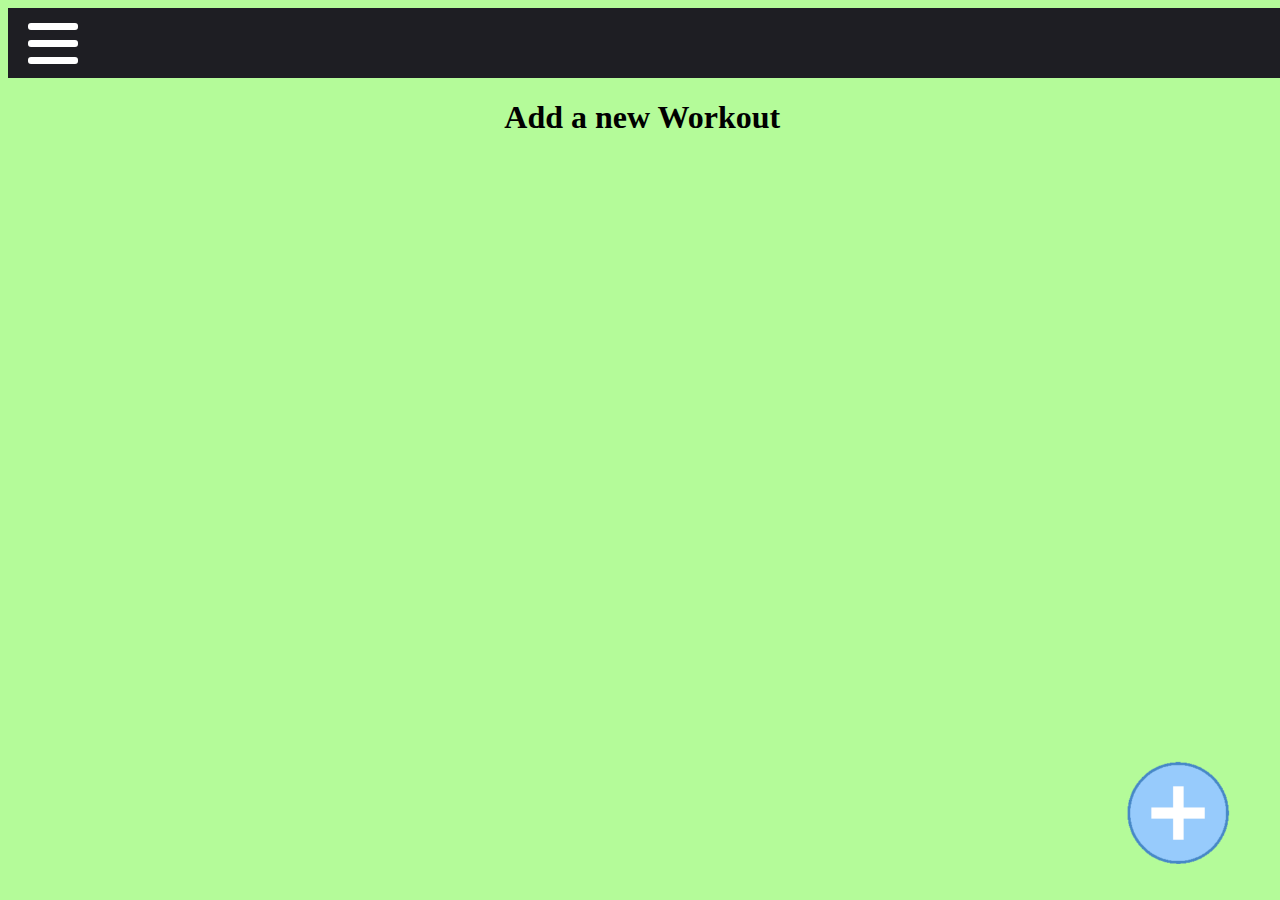
<file: index.html>
<!DOCTYPE html>
<html lang="en">
    <head>
        <title>Start Workout</title>
        <meta charset="utf-8">
        <link rel="stylesheet" href="css/myCss.css">
        <link rel="stylesheet" href="css/menu.css">

        <link rel="shortcut icon" href="favicon.ico">
        <link rel="apple-touch-icon" sizes="57x57" href="apple-touch-icon-57x57.png">
        <link rel="apple-touch-icon" sizes="60x60" href="apple-touch-icon-60x60.png">
        <link rel="apple-touch-icon" sizes="72x72" href="apple-touch-icon-72x72.png">
        <link rel="apple-touch-icon" sizes="76x76" href="apple-touch-icon-76x76.png">
        <link rel="apple-touch-icon" sizes="114x114" href="apple-touch-icon-114x114.png">
        <link rel="apple-touch-icon" sizes="120x120" href="apple-touch-icon-120x120.png">
        <link rel="apple-touch-icon" sizes="144x144" href="apple-touch-icon-144x144.png">
        <link rel="apple-touch-icon" sizes="152x152" href="apple-touch-icon-152x152.png">
        <link rel="apple-touch-icon" sizes="180x180" href="apple-touch-icon-180x180.png">
        <link rel="mask-icon" href="safari-pinned-tab.svg" color="#00а0ff">

        <meta property="og:title" content="My Workout">
        <meta property="og:image" content="android-chrome-512x512.png">

        <meta name="apple-mobile-web-app-capable" content="yes">
        <meta name="mobile-web-app-capable" content="yes">
        <meta name="apple-mobile-web-app-status-bar-style" content="black">

        <!-- <link rel="manifest" href="manifest.json"> -->
    </head>
    <body data-value="#7bc9f7" style="background-color:#7bc9f7;font-family: Comic Sans MS, Comic Sans;font-size: xxx-large; ">
        <!-- tester si l'utilisateur est connecté -->
       <!-- <?php
            session_start();
            if($_SESSION['username'] !== ""){
                $user = $_SESSION['username'];
                // afficher un message
                echo "Bonjour $user, vous êtes connecté";
            }
        ?>-->
        <div id="portrait" style="display:none">
            <div id="firstPage" class="mobile-container">
                <nav role="navigation">
                    <div id="menuToggle">
                    <input type="checkbox" />
                        <span></span>
                        <span></span>
                        <span></span>
                    <ul id="menu">
                        <li>
                            <div style="font-size: xxx-large;">Select a background color for this application  </div>
                            <div class="divFavcolor" id="divFavcolor" style="width: 90%;height: 90px; margin-top: 30px;">
                                <input class="favcolor" type="color" id="favcolor" style="width: 90%;height: 90px;" onchange="backGroundColor(this)" /> 
                            </div>
                        </li>
                    </ul>
                </div>
                </nav>            
                <div style="text-align:center;">
                    <h1 >Add a new Workout</h1>
                </div>
                <div style="text-align: right;bottom: 3%;right: 3%;position: fixed;"> 
                    <input type="image" src="img/IconPlus_BIG.png" alt="add color" width="15%" onclick="goToColorPage()" />
                    <br />
                </div>
            </div>

            <div id="colorPage" style="display:none;margin: auto;">
                <h1>Workout parametres</h1>

                <hr />

                <div style="font-size: xxx-large;">Select the number of colors</div> <!--On choisit le nombre de couleurs-->
                <div class="dropdown-container">
                    <SELECT class="nbrColor" id="nbrColor" name="nom" size="1" onchange="nbrColor()" >
                        <OPTION>1</OPTION>
                        <OPTION>2</OPTION>
                        <OPTION>3</OPTION>
                        <OPTION>4</OPTION>
                        <OPTION>5</OPTION>
                        <OPTION>6</OPTION>
                    </SELECT>
                    <div class="select-icon">
                        <svg focusable="false" viewBox="0 0 104 128" width="100%" height="100%" class="icon">
                            <path d="m2e1 95a9 9 0 0 1 -9 9 9 9 0 0 1 -9 -9 9 9 0 0 1 9 -9 9 9 0 0 1 9 9zm0-3e1a9 9 0 0 1 -9 9 9 9 0 0 1 -9 -9 9 9 0 0 1 9 -9 9 9 0 0 1 9 9zm0-3e1a9 9 0 0 1 -9 9 9 9 0 0 1 -9 -9 9 9 0 0 1 9 -9 9 9 0 0 1 9 9zm14 55h68v1e1h-68zm0-3e1h68v1e1h-68zm0-3e1h68v1e1h-68z"></path>
                        </svg>
                    </div>                
                </div>
                <table class="tabParamColor">
                    <tr>
                        <td style="font-size: 110%;">Choose a color(s)</td>
                    </tr>
                    <tr>
                        <td style="font-size: 110%;"><span style="vertical-align:super;">1. </span><input id="1color" class="1color primary_color" type="color" onchange="selectedColors(this)" /></td>
                    </tr>
                </table>                              
                <div style="text-align: right;bottom: 3%;right: 5%;position: fixed;"> 
                    <input type="image" src="img/maison.png" alt="go to home" width="15%" onclick="goToFirstPage()" />
                    <input type="image" src="img/vide.png" width="40%" />
                    <input type="image" src="img/fleche-bleu-droit.png" alt="add Workout" width="15%" onclick="goToParametresPage()" />
                </div>                           

            </div>        
            
            <div id="parametresPage" style="display:none;margin: auto;">
                <!--<h1>Workout parametres</h1>-->

                <div style="font-size: 150%;text-align: center;top: 0%;right: 1%;position: fixed;">
                    <div style="background-color: black; opacity: 0.7; padding: 1% 0 1% 2%; color:white">
                        <span class="tempsMin"></span><span > min   </span>
                        <span class="tempsSec"></span><span> sec / </span>
                        <span class="interval"></span><span> intervals  / </span>
                        <span class="sets"></span><span> sets</span>
                    </div>
                </div>
                
                <!--On met les parametrages (temps de travail, etc)-->
                <div class="choice" style="margin-top: 15%;">Prepare</div>
                <div class="setChoice">
                    <input class="inputPrepaMoins" type="image" src="img/moins.png" alt="moins" width="10%" onclick="changeValue(this, false, true)" />
                    <input class="inputPrepa" id="inputPrepa" type="number" min="0" value="10" onchange="count()"> sec
                    <input class="inputPrepaPlus" type="image" src="img/plus.png" alt="plus" width="10%" onclick="changeValue(this, true)" />
                </div>                                         
                <hr />
                <div class="choice">Work</div>
                <div class="setChoice">
                    <input class="inputWorkMoins" type="image" src="img/moins.png" alt="moins" width="10%" onclick="changeValue(this)" />
                    <input class="inputWork" id="inputWork" type="number" min="1" value="15" onchange="count()"> sec
                    <input class="inputWorkPlus" type="image" src="img/plus.png" alt="plus" width="10%" onclick="changeValue(this, true)" />
                </div>        
                <hr />
                <div class="choice">Frequency Min</div>
                <div class="setChoice">
                    <input class="inputFreqMoins" type="image" src="img/moins.png" alt="moins" width="10%" onclick="changeValue(this)" />
                    <input class="inputFreqMin" id="inputFreqMin" type="number" min="1" value="2"  onchange="count()"> sec
                    <input class="inputFreqPlus" type="image" src="img/plus.png" alt="plus" width="10%" onclick="changeValue(this, true)" />
                </div>  
                <div class="choice">Frequency Max</div>
                <div class="setChoice">
                    <input class="inputFreqMoins" type="image" src="img/moins.png" alt="moins" width="10%" onclick="changeValue(this)" />
                    <input class="inputFreqMax" id="inputFreqMax" type="number" min="1" value="5"  onchange="count()"> sec
                    <input class="inputFreqPlus" type="image" src="img/plus.png" alt="plus" width="10%" onclick="changeValue(this, true)" />
                </div>                                                           
                
                <div class="choice">Rest</div>
                <div class="setChoice">
                    <input class="inputRestMoins" type="image" src="img/moins.png" alt="moins" width="10%" onclick="changeValue(this, false, true)" />
                    <input class="inputRest" id="inputRest" type="number" min="0" value="15"  onchange="count()"> sec
                    <input class="inputRestPlus" type="image" src="img/plus.png" alt="plus" width="10%" onclick="changeValue(this, true)" />
                </div>                                         
                <hr />
                <div class="choice">Cycles</div>
                <div class="setChoice">
                    <input class="inputCyclesMoins" type="image" src="img/moins.png" alt="moins" width="10%" onclick="changeValue(this)" />
                    <input class="inputCycles" id="inputCycles" type="number" min="1" value="3"  onchange="count()"> pcs
                    <input class="inputCyclesPlus" type="image" src="img/plus.png" alt="plus" width="10%" onclick="changeValue(this, true)" />
                </div>                                         
                <hr />
                <div class="choice">Sets</div>
                <div class="setChoice">
                    <input class="inputSetsMoins" type="image" src="img/moins.png" alt="moins" width="10%" onclick="changeValue(this)" />
                    <input class="inputSets" id="inputSets" type="number" min="1" value="2"  onchange="count()"> pcs
                    <input class="inputSetsPlus" type="image" src="img/plus.png" alt="plus" width="10%" onclick="changeValue(this, true)" />
                </div>        
                <hr />
                <div class="choice">Rest between Sets</div>
                <div class="setChoice">
                    <input class="inputRestSetsMoins" type="image" src="img/moins.png" alt="moins" width="10%" onclick="changeValue(this, false, true)" />
                    <input class="inputRestSets" id="inputRestSets" type="number" min="0" value="60"  onchange="count()"> sec
                    <input class="inputRestSetsPlus" type="image" src="img/plus.png" alt="plus" width="10%" onclick="changeValue(this, true)" />
                </div>        
                <hr />
                <div class="choice">Cool down</div>
                <div class="setChoice" style="margin-bottom: 15%;">
                    <input class="inputCoolDownMoins" type="image" src="img/moins.png" alt="moins" width="10%" onclick="changeValue(this, false, true)" />
                    <input class="inputCoolDown" id="inputCoolDown" type="number" min="0" value="0"  onchange="count()"> sec
                    <input class="inputCoolDownPlus" type="image" src="img/plus.png" alt="plus" width="10%" onclick="changeValue(this, true)" />
                </div>               
                
                <br />

                <div style="text-align: right;bottom: 0%;right: 2%;position: fixed;">
                    <div style="background-color: black; opacity: 0.7; padding: 1%">
                        <input type="image" src="img/maison.png" alt="go to home" width="15%" onclick="goToFirstPage()" />
                        <input type="image" src="img/IconStart.png" alt="start" width="40%" onclick="start()" />
                        <input type="image" src="img/fleche-bleu-gauche.png" alt="add color" width="15%" onclick="goToColorPage()" />
                    </div>
                </div>
            </div>

            <div id="workPage" style="height:100%;display: none;color:white;">        
                <!--Il faudra faire de prepare une variable qui va changer en fonction du temps écoulé ( Prepare/Work/Rest/Rest between sets/Cool down-->
                <div style="height:100%;text-align:center; opacity:0.6;">
                    <div class="actEnCours" style="font-size:250%; margin-top:20px; background-color:black"></div>
                    <div id="cycleSet" style="font-size:150%; background-color:black"></div>
                    <!--Ici j'ai mis le temps qui va s'écouler et qui va changer le "travail" (Prepare, Work, Rest, Rest between sets, Cool down) -->
                    <div class="countSecDesc" style="font-size:1500%; padding:25% 0;text-shadow: 2px 0 20px #000, -2px 0 20px #000, 0 2px 15px #000, 0 -2px 0 #000, 1px 1px #000, -1px -1px 0 #000, 1px -1px 10px #000, -1px 1px 4px #000;"></div>
                </div>
                <div style="width:98%;position:fixed;bottom:20%;background-color:black; opacity:0.4;font-size:250%">
                    <div style="width:100%;">
                        <span class="tempsTotalMin"></span><span> min   </span>
                        <span class="tempsTotalSec"></span><span> sec </span>
                    </div>
                </div>
                <div style="width:95%;position:fixed;bottom:3%;">
                    <input type="image" src="img/maison.png" alt="go to home" width="15%" onclick="goToFirstPage()" />
                    <input type="image" src="img/stop.png" alt="Stop" class="inputStopPlay" width="15%" onclick="stopPlay()" />
                    <input type="image" src="img/fleche-bleu-gauche.png" alt="Annuler" width="15%" onclick="annuler()" />
                </div>            
            </div>
        </div>        
        <div id="paysage" style="display:none;font-size: xx-large;"><!--paysage-->
            <div id-value="firstPage" class="mobile-container">
                <nav role="navigation" style="height: 70px;margin-left: 0%;">
                    <div id-value="menuToggle" style="top: 15px;left: 20px;">
                    <input type="checkbox" />
                        <span></span>
                        <span></span>
                        <span></span>
                    <ul id-value="menu" style="height: 200px;"> <!--paysage-->
                        <li>
                            <div style="font-size: xx-large;">Select a background color for this application  </div><!--paysage-->
                            <div class="divFavcolor" id-value="divFavcolor" style="width: 100%;height: 60px;margin-top: 30px;"><!--paysage-->
                                <input  class="favcolor" type="color" id-value="favcolor" style="width: 88%;height: 60px;" onchange="backGroundColor(this)" /> <!--paysage-->
                            </div>
                        </li>
                    </ul>
                </div>
                </nav>            
                <div style="text-align:center;">
                    <h1 style="font-size: xx-large;">Add a new Workout</h1>
                </div>
                <div style="text-align: right;bottom: 4%;right: 1%;position: fixed;"> <!--paysage-->
                    <input type="image" src="img/IconPlus_BIG.png" alt="add color" width="8%" onclick="goToColorPage()" />
                    <br />
                </div>
            </div>

            <div id-value="colorPage" style="display:none;margin: auto;">
                <h1 style="font-size: xx-large;">Workout parametres</h1>

                <hr />


                <div class="divTable">
                    <div class="divTableBody">
                        <div class="divTableRow">
                            <div class="divTableCell" style="vertical-align: top;">
                                <div style="font-size: 140%;width: 100%;">Select the number of colors</div> <!--On choisit le nombre de couleurs-->
                                <div class="dropdown-container" style="margin: 2% auto;width: 60%;"> <!---->
                                    <SELECT class="nbrColor" id-value="nbrColor" name="nom" size="1" onchange="nbrColor()" >
                                        <OPTION>1</OPTION>
                                        <OPTION>2</OPTION>
                                        <OPTION>3</OPTION>
                                        <OPTION>4</OPTION>
                                        <OPTION>5</OPTION>
                                        <OPTION>6</OPTION>
                                    </SELECT>
                                    <div class="select-icon" style="height: 50px;">
                                        <svg focusable="false" viewBox="0 0 104 128" width="100%" height="100%" class="icon">
                                            <path d="m2e1 95a9 9 0 0 1 -9 9 9 9 0 0 1 -9 -9 9 9 0 0 1 9 -9 9 9 0 0 1 9 9zm0-3e1a9 9 0 0 1 -9 9 9 9 0 0 1 -9 -9 9 9 0 0 1 9 -9 9 9 0 0 1 9 9zm0-3e1a9 9 0 0 1 -9 9 9 9 0 0 1 -9 -9 9 9 0 0 1 9 -9 9 9 0 0 1 9 9zm14 55h68v1e1h-68zm0-3e1h68v1e1h-68zm0-3e1h68v1e1h-68z"></path>
                                        </svg>
                                    </div>                
                                </div>
                            </div>
                            <div class="divTableCell">
                                <table class="tabParamColor">
                                    <tr>
                                        <td style="font-size: 140%; vertical-align: top;">Choose a color(s)</td>
                                    </tr>
                                    <tr>
                                        <td style="font-size: 110%;"><span style="vertical-align:super;">1. </span><input id-value="1color" class="1color primary_color" style="width: 50px;height: 50px;" type="color" onchange="selectedColors(this)" /></td>
                                    </tr>
                                </table>     
                            </div>
                        </div>
                    </div>
                </div>

                <div style="text-align: center;bottom: 3%;right: 1%;position: fixed;"> 
                    <input type="image" src="img/maison.png" alt="go to home" width="8%" onclick="goToFirstPage()" />
                    <input type="image" src="img/vide.png" width="60%" />
                    <input type="image" src="img/fleche-bleu-droit.png" alt="add Workout" width="8%" onclick="goToParametresPage()" />
                    <br />
                </div>                            
            </div>        
            
            <div id-value="parametresPage" style="display:none;margin: auto;">
                <!--<h1>Workout parametres</h1>-->
                
                <div style="font-size: xx-large;text-align: center;top: 0%;right: 1%;position: fixed;">
                    <div style="background-color: black; opacity: 0.7; padding: 1% 0 1% 2%; color:white">
                        <span class="tempsMin"></span><span style="font-size: large;"> min   </span>
                        <span class="tempsSec"></span><span> sec / </span>
                        <span class="interval"></span><span> intervals / </span>
                        <span class="sets"></span><span> sets</span>
                    </div>
                </div>                    
                
                <!--On met les parametrages (temps de travail, etc)-->
                <div class="choice" style="margin-top: 8%;">Prepare</div>
                <div class="setChoice" style="margin:0">
                    <input class="inputPrepaMoins" type="image" src="img/moins.png" alt="moins" width="6%" onclick="changeValue(this, false, true)" />
                    <input class="inputPrepa" id-value="inputPrepa" type="number" min="1" value="10"style="font-size: x-large" onchange="count()"> sec
                    <input class="inputPrepaPlus" type="image" src="img/plus.png" alt="plus" width="6%" onclick="changeValue(this, true)" />
                </div>                                         
                <hr />
                <div class="choice">Work</div>
                <div class="setChoice" style="margin:0">
                    <input class="inputWorkMoins" type="image" src="img/moins.png" alt="moins" width="6%" onclick="changeValue(this)" />
                    <input class="inputWork" id-value="inputWork" type="number" min="1" value="15"style="font-size: x-large" onchange="count()"> sec
                    <input class="inputWorkPlus" type="image" src="img/plus.png" alt="plus" width="6%" onclick="changeValue(this, true)" />
                </div>        
                <hr />
                <div class="choice">Frequency Min</div>
                <div class="setChoice" style="margin:0">
                    <input class="inputFreqMoins" type="image" src="img/moins.png" alt="moins" width="6%" onclick="changeValue(this)" />
                    <input class="inputFreqMin" id-value="inputFreqMin" type="number" min="1" value="2" style="font-size: x-large" onchange="count()"> sec
                    <input class="inputFreqPlus" type="image" src="img/plus.png" alt="plus" width="6%" onclick="changeValue(this, true)" />
                </div>                                         
                <div class="choice">Frequency Max</div>
                <div class="setChoice" style="margin:0">
                    <input class="inputFreqMoins" type="image" src="img/moins.png" alt="moins" width="6%" onclick="changeValue(this)" />
                    <input class="inputFreqMax" id-value="inputFreqMax" type="number" min="1" value="5" style="font-size: x-large" onchange="count()"> sec
                    <input class="inputFreqPlus" type="image" src="img/plus.png" alt="plus" width="6%" onclick="changeValue(this, true)" />
                </div>                
                <div class="choice">Rest</div>
                <div class="setChoice" style="margin:0">
                    <input class="inputRestMoins" type="image" src="img/moins.png" alt="moins" width="6%" onclick="changeValue(this, false, true)" />
                    <input class="inputRest" id-value="inputRest" type="number" min="0" value="15" style="font-size: x-large" onchange="count()"> sec
                    <input class="inputRestPlus" type="image" src="img/plus.png" alt="plus" width="6%" onclick="changeValue(this, true)" />
                </div>                                         
                <hr />
                <div class="choice">Cycles</div>
                <div class="setChoice" style="margin:0">
                    <input class="inputCyclesMoins" type="image" src="img/moins.png" alt="moins" width="6%" onclick="changeValue(this)" />
                    <input class="inputCycles" id-value="inputCycles" type="number" min="1" value="3" style="font-size: x-large" onchange="count()"> pcs
                    <input class="inputCyclesPlus" type="image" src="img/plus.png" alt="plus" width="6%" onclick="changeValue(this, true)" />
                </div>                                         
                <hr />
                <div class="choice">Sets</div>
                <div class="setChoice" style="margin:0">
                    <input class="inputSetsMoins" type="image" src="img/moins.png" alt="moins" width="6%" onclick="changeValue(this)" />
                    <input class="inputSets" id-value="inputSets" type="number" min="1" value="2" style="font-size: x-large" onchange="count()"> pcs
                    <input class="inputSetsPlus" type="image" src="img/plus.png" alt="plus" width="6%" onclick="changeValue(this, true)" />
                </div>        
                <hr />
                <div class="choice">Rest between Sets</div>
                <div class="setChoice" style="margin:0">
                    <input class="inputRestSetsMoins" type="image" src="img/moins.png" alt="moins" width="6%" onclick="changeValue(this, false, true)" />
                    <input class="inputRestSets" id-value="inputRestSets" type="number" min="0" value="60" style="font-size: x-large" onchange="count()"> sec
                    <input class="inputRestSetsPlus" type="image" src="img/plus.png" alt="plus" width="6%" onclick="changeValue(this, true)" />
                </div>        
                <hr />
                <div class="choice">Cool down</div>
                <div class="setChoice" style="margin-bottom: 11%;">
                    <input class="inputCoolDownMoins" type="image" src="img/moins.png" alt="moins" width="6%" onclick="changeValue(this, false, true)" />
                    <input class="inputCoolDown" id-value="inputCoolDown" type="number" min="0" value="0" style="font-size: x-large" onchange="count()"> sec
                    <input class="inputCoolDownPlus" type="image" src="img/plus.png" alt="plus" width="6%" onclick="changeValue(this, true)" />
                </div>                 
                
                <br />

                <div style="text-align: center;bottom: 0%;right: 1%;position: fixed;">
                    <div style="background-color: black; opacity: 0.7; padding: 1%">
                        <input type="image" src="img/maison.png" alt="go to home" width="8%" onclick="goToFirstPage()" />
                        <input type="image" src="img/vide.png" width="8%" />
                        <input type="image" src="img/IconStart.png" alt="start" width="30%" onclick="start()" />
                        <input type="image" src="img/vide.png" width="8%" />
                        <input type="image" src="img/fleche-bleu-gauche.png" alt="add color" width="8%" onclick="goToColorPage()" />
                    </div>
                </div>
            </div>

            <div id-value="workPage" style="height:100%;display: none;color:white;">        


                <div class="divTable">
                    <div class="divTableBody">
                        <div class="divTableRow">
                            <div class="divTableCell" style="vertical-align: top;">
                                <!--Il faudra faire de prepare une variable qui va changer en fonction du temps écoulé ( Prepare/Work/Rest/Rest between sets/Cool down-->
                                <div style="height:100%;text-align:center; opacity:0.6;">
                                    <div class="actEnCours" style="font-size:250%; padding: 8% 0; margin-top:20px; background-color:black"></div>
                                    <div id="cycle" style="font-size: 200%; margin-top: 1px; background-color:black"></div>
                                    <div id="set" style="font-size: 200%; margin-top: 1px; background-color:black"></div>
                                </div>
                                <div style="width:97%;position:fixed;bottom:20%;background-color:black; opacity:0.4;font-size:200%">
                                    <div style="width:100%;">
                                        <span class="tempsTotalMin"></span><span> min   </span>
                                        <span class="tempsTotalSec"></span><span> sec </span>
                                    </div>
                                </div>
                            </div>
                            <div class="divTableCell" style="opacity: 0.6;">
                                <!--Ici j'ai mis le temps qui va s'écouler et qui va changer le "travail" (Prepare, Work, Rest, Rest between sets, Cool down) -->
                                <div class="countSecDesc" style="font-size:1300%; text-shadow: 2px 0 20px #000, -2px 0 20px #000, 0 2px 15px #000, 0 -2px 0 #000, 1px 1px #000, -1px -1px 0 #000, 1px -1px 10px #000, -1px 1px 4px #000;"></div>
                            </div>
                        </div>
                    </div>
                </div>
                <div style="width:95%;position:fixed;bottom:3%;">
                    <input type="image" src="img/maison.png" alt="go to home" width="8%" onclick="goToFirstPage()" />
                    <input type="image" src="img/stop.png" alt="Stop" class="inputStopPlay" width="8%" onclick="stopPlay()" />
                    <input type="image" src="img/fleche-bleu-gauche.png" alt="Annuler" width="8%" onclick="annuler()" />
                </div>            
            </div>
        </div>        
        <audio id="audioThreeTwoOne" src="audio/bipSonnerie.wav" >
        <audio id="audioStart" src="audio/start.wav" >
        <audio id="audioStop" src="audio/stop.wav" >
        <audio id="audioWork" src="audio/siffle2.wav" >

        <script src="js/myScript.js" type="text/javascript"></script>
    </body>
</html>
</file>
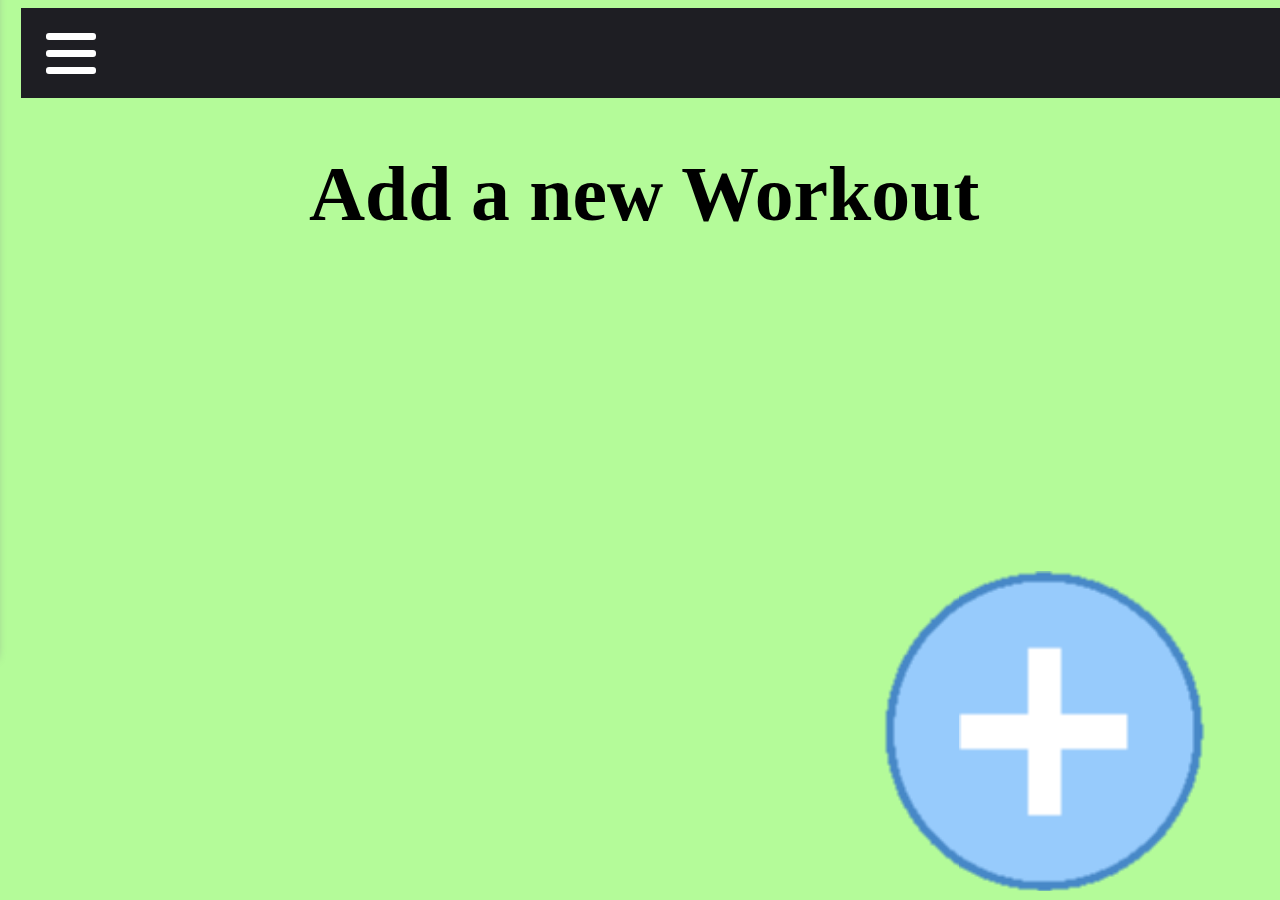
<file: index - Autorisation.html>
<!DOCTYPE html>
<html lang="en">
    <head>
        <title>Start Workout</title>
        <meta charset="utf-8">
        <link rel="stylesheet" href="css/myCss.css">
        <link rel="stylesheet" href="css/menu.css">
        <!--
        <link rel="stylesheet" href="https://stackpath.bootstrapcdn.com/bootstrap/4.1.0/css/bootstrap.min.css" integrity="sha384-9gVQ4dYFwwWSjIDZnLEWnxCjeSWFphJiwGPXr1jddIhOegiu1FwO5qRGvFXOdJZ4" crossorigin="anonymous">
        <script src="https://ok1static.oktacdn.com/assets/js/sdk/okta-signin-widget/2.16.0/js/okta-sign-in.min.js" type="text/javascript"></script>
        <link href="https://ok1static.oktacdn.com/assets/js/sdk/okta-signin-widget/2.16.0/css/okta-sign-in.min.css" type="text/css" rel="stylesheet"/>
        <link href="https://ok1static.oktacdn.com/assets/js/sdk/okta-signin-widget/2.16.0/css/okta-theme.css" type="text/css" rel="stylesheet"/>
        -->
        <link rel="shortcut icon" href="favicon.ico">
        <link rel="apple-touch-icon" sizes="57x57" href="apple-touch-icon-57x57.png">
        <link rel="apple-touch-icon" sizes="60x60" href="apple-touch-icon-60x60.png">
        <link rel="apple-touch-icon" sizes="72x72" href="apple-touch-icon-72x72.png">
        <link rel="apple-touch-icon" sizes="76x76" href="apple-touch-icon-76x76.png">
        <link rel="apple-touch-icon" sizes="114x114" href="apple-touch-icon-114x114.png">
        <link rel="apple-touch-icon" sizes="120x120" href="apple-touch-icon-120x120.png">
        <link rel="apple-touch-icon" sizes="144x144" href="apple-touch-icon-144x144.png">
        <link rel="apple-touch-icon" sizes="152x152" href="apple-touch-icon-152x152.png">
        <link rel="apple-touch-icon" sizes="180x180" href="apple-touch-icon-180x180.png">
        <link rel="mask-icon" href="safari-pinned-tab.svg" color="#00а0ff">

        <meta property="og:title" content="My Workout">
        <meta property="og:image" content="android-chrome-512x512.png">

        <meta name="apple-mobile-web-app-capable" content="yes">
        <meta name="mobile-web-app-capable" content="yes">
        <meta name="apple-mobile-web-app-status-bar-style" content="black">

        <!-- <link rel="manifest" href="manifest.json"> -->
    </head>
    <body data-value="#7bc9f7" style="background-color:#7bc9f7;font-family: Comic Sans MS, Comic Sans;font-size: xxx-large; ">
<!--
        <div class="container" id="userAutorisation" style="display: none;">
            <h1 style="margin: 2em 0;">Autorisation</h1>
            <div id="messageBox" class="jumbotron">
                You are not logged in.
            </div>
            <div id="okta-login-container"></div>
        </div>
    -->
        <div id="firstPage" class="mobile-container">
            <nav role="navigation">
                <div id="menuToggle">
                  <input type="checkbox" />
                    <span></span>
                    <span></span>
                    <span></span>
                <ul id="menu">
                    <li>
                        <div style="font-size: xxx-large;">Select a background color for this application  </div>
                        <div id="divFavcolor" style="width: 90%;height: 90px;background-color: #B4FB99;margin-top: 30px;">
                            <input type="color" id="favcolor" style="width: 90%;height: 90px;" value="#B4FB99" data-value="" onchange="backGroundColor(this)" /> 
                        </div>
                    </li>
                    <!--<li><div style="font-size: xxx-large;" onclick="userAutorisationPage()"> My Account </div></li>-->
                </ul>
               </div>
              </nav>            
            <div style="text-align:center;">
                <h1 >Add a new Workout</h1>
                <!--
                <hr />
                <div style="font-size: xxx-large;">Select a background color for this application  </div>
                <input class="primary_color" type="color" id="favcolor" name="favcolor" value="#B4FB99" data-value="" onchange="backGroundColor(this)" /> 
                -->
            </div>
            <div style="text-align: right;bottom: 1%;right: 3%;position: fixed;"> 
                <input type="image" src="img/IconPlus_BIG.png" alt="add Workout" width="25%" onclick="goToColorPage()" />
                <br />
            </div>
        </div>

        <div id="colorPage" style="display:none;margin: auto;">
            <h1>Workout parametres</h1>

            <hr />

            <div style="font-size: xxx-large;">Select the number of colors</div> <!--On choisit le nombre de couleurs-->
            <div class="dropdown-container">
                <SELECT id="nbrColor" name="nom" size="1" onchange="nbrColor()" >
                    <OPTION>1</OPTION>
                    <OPTION>2</OPTION>
                    <OPTION>3</OPTION>
                    <OPTION>4</OPTION>
                    <OPTION>5</OPTION>
                    <OPTION>6</OPTION>
                </SELECT>
                <div class="select-icon">
                    <svg focusable="false" viewBox="0 0 104 128" width="100%" height="100%" class="icon">
                        <path d="m2e1 95a9 9 0 0 1 -9 9 9 9 0 0 1 -9 -9 9 9 0 0 1 9 -9 9 9 0 0 1 9 9zm0-3e1a9 9 0 0 1 -9 9 9 9 0 0 1 -9 -9 9 9 0 0 1 9 -9 9 9 0 0 1 9 9zm0-3e1a9 9 0 0 1 -9 9 9 9 0 0 1 -9 -9 9 9 0 0 1 9 -9 9 9 0 0 1 9 9zm14 55h68v1e1h-68zm0-3e1h68v1e1h-68zm0-3e1h68v1e1h-68z"></path>
                    </svg>
                </div>                
            </div>
            <table id="tabParamColor">
                <tr>
                    <td style="font-size: 110%;">Choose a color(s)</td>
                </tr>
                <tr>
                    <td style="font-size: 110%;"><span style="vertical-align:super;">1. </span><input id="1color" class="primary_color" type="color" value="#FF0000" data-value="#FF0000" onchange="selectedColors(this)" /></td>
                </tr>
            </table>                              
            <div style="text-align: right;bottom: 1%;right: 3%;position: fixed;"> 
                <input type="image" src="img/maison.png" alt="go to home" width="25%" onclick="goToFirstPage()" />
                <input type="image" src="img/vide.png" width="25%" />
                <input type="image" src="img/fleche-bleu-droit.png" alt="add Workout" width="25%" onclick="goToParametresPage()" />
                <br />
            </div>                            
        </div>        
        
        <div id="parametresPage" style="display:none;margin: auto;">
            <h1>Workout parametres</h1>

            <hr />
            
            <div style="font-size: xx-large;">
                <span id="tempsMin"></span><span style="font-size: large;"> min   </span>
                <span id="tempsSec"></span><span> sec / </span>
                <span id="interval"></span><span> intervals  / </span>
                <span id="sets"></span><span> sets</span>
            </div>
                
            <hr />
            
            <!--On met les parametrages (temps de travail, etc)-->
            <div class="choise">Prepare</div>
            <div class="setChoise">
                <input type="image" src="img/moins.png" alt="moins" width="10%" onclick="moinsZero(this)" />
                <input id="inputPrepa" type="number" min="0" value="10" onchange="count()"> sec
                <input type="image" src="img/plus.png" alt="plus" width="10%" onclick="plus(this)" />
            </div>                                         
            <hr />
            <div class="choise">Work</div>
            <div class="setChoise">
                <input type="image" src="img/moins.png" alt="moins" width="10%" onclick="moins(this)" />
                <input id="inputWork" type="number" min="0" value="15" onchange="count()"> sec
                <input type="image" src="img/plus.png" alt="plus" width="10%" onclick="plus(this)" />
            </div>        
            <hr />
            <div class="choise">Frequancy</div>
            <div class="setChoise">
                <input type="image" src="img/moins.png" alt="moins" width="10%" onclick="moins(this)" />
                <input id="inputFreq" type="number" min="0" value="3"  onchange="count()"> sec
                <input type="image" src="img/plus.png" alt="plus" width="10%" onclick="plus(this)" />
            </div>                                         
            
            <div class="choise">Rest</div>
            <div class="setChoise">
                <input type="image" src="img/moins.png" alt="moins" width="10%" onclick="moinsZero(this)" />
                <input id="inputRest" type="number" min="0" value="10"  onchange="count()"> sec
                <input type="image" src="img/plus.png" alt="plus" width="10%" onclick="plus(this)" />
            </div>                                         
            <hr />
            <div class="choise">Cycles</div>
            <div class="setChoise">
                <input type="image" src="img/moins.png" alt="moins" width="10%" onclick="moins(this)" />
                <input id="inputCycles" type="number" min="0" value="3"  onchange="count()"> pcs
                <input type="image" src="img/plus.png" alt="plus" width="10%" onclick="plus(this)" />
            </div>                                         
            <hr />
            <div class="choise">Sets</div>
            <div class="setChoise">
                <input type="image" src="img/moins.png" alt="moins" width="10%" onclick="moins(this)" />
                <input id="inputSets" type="number" min="0" value="5"  onchange="count()"> pcs
                <input type="image" src="img/plus.png" alt="plus" width="10%" onclick="plus(this)" />
            </div>        
            <hr />
            <div class="choise">Rest between Sets</div>
            <div class="setChoise">
                <input type="image" src="img/moins.png" alt="moins" width="10%" onclick="moinsZero(this)" />
                <input id="inputRestSets" type="number" min="0" value="60"  onchange="count()"> sec
                <input type="image" src="img/plus.png" alt="plus" width="10%" onclick="plus(this)" />
            </div>        
            <hr />
            <div class="choise">Cool down</div>
            <div class="setChoise">
                <input type="image" src="img/moins.png" alt="moins" width="10%" onclick="moinsZero(this)" />
                <input id="inputCoolDown" type="number" min="0" value="120"  onchange="count()"> sec
                <input type="image" src="img/plus.png" alt="plus" width="10%" onclick="plus(this)" />
            </div>               
            
            <br />

            <div>
                <input type="image" src="img/maison.png" alt="Start" width="15%" onclick="goToFirstPage()" />
                <input type="image" src="img/IconStart.png" alt="Start" width="40%" onclick="start()" />
                <input type="image" src="img/fleche-bleu-gauche.png" alt="Start" width="15%" onclick="goToColorPage()" />
            </div>
        </div>

        <div id="workPage" style="height:100%;display: none;color:white;">        
            <!--Il faudra faire de prepare une variable qui va changer en fonction du temps écoulé ( Prepare/Work/Rest/Rest between sets/Cool down-->
            <div style="height:100%;text-align:center; opacity:0.6;">
                <div id="actEnCours" style="font-size:250%; margin-top:20px; background-color:black"></div>
                <div id="cycleSet" style="font-size:150%; background-color:black"></div>
                <!--Ici j'ai mis le temps qui va s'écouler et qui va changer le "travail" (Prepare, Work, Rest, Rest between sets, Cool down) -->
                <div id="countSecDesc" style="font-size:1500%; padding:25% 0;text-shadow: 2px 0 20px #000, -2px 0 20px #000, 0 2px 15px #000, 0 -2px 0 #000, 1px 1px #000, -1px -1px 0 #000, 1px -1px 10px #000, -1px 1px 4px #000;"></div>
            </div>
            <div style="width:98%;position:fixed;bottom:20%;background-color:black; opacity:0.4;font-size:150%">
                <div id="tempTotal" style="width:100%;">
                    <span id="tempsTotalMin"></span><span> min   </span>
                    <span id="tempsTotalSec"></span><span> sec </span>
                </div>
            </div>
            <div style="width:95%;position:fixed;bottom:3%;">
                <input type="image" src="img/maison.png" alt="go to home" width="15%" onclick="goToFirstPage()" />
                <input type="image" src="img/stop.png" alt="Stop" id="inputStopPlay" width="15%" onclick="stopPlay(this)" />
                <input type="image" src="img/fleche-bleu-gauche.png" alt="Annuler" width="15%" onclick="annuler()" />
            </div>            
            <audio id="audioThreeTwoOne" src="audio/bipSonnerie.wav" >
            <audio id="audioStart" src="audio/start.wav" >
            <audio id="audioStop" src="audio/stop.wav" >
            <audio id="audioWork" src="audio/siffle.mp3" >
        </div>
        <script src="js/myScript.js" type="text/javascript"></script>
    </body>
</html>
</file>
<file: css/myCss.css>
body{
    background-color:#7bc9f7;
    font-family: Comic Sans MS, Comic Sans; 
    font-weight:bold;
    height: 100%;
    width:100%;
    font-size: xxx-large;
    /*padding: 0 50px;*/
}

h1{
    width:100%;
    font-size:200%;
    text-align:center;
}

div{
    width:99.7%;
    text-align: center;
    font-size: 90%;
}

table{
    width:100%;
}

input[type=number]{
    border: none;
    border-bottom: 3px solid black;
    background-color: transparent;
    text-align: center;
    font-size: xxx-large;
    font-weight: bold;
    width: 40%;
    vertical-align: super;
}

input[type=image]{
    margin: 0 3%;
    vertical-align: middle;
}

.dropdown-container {
    width: 50%;
    margin: 7% auto;
    position: relative;
}            

select {
    width: 100%;
    /*height: 50px;*/
    font-size: 150%;
    font-weight: bold;
    cursor: pointer;
    border-radius: 0;
    background-color: black;
    opacity: 0.6;
    border: none;
    border-bottom: 2px solid black;
    color: white;
    appearance: none;
    padding: 5%;
    /*padding-right: 38px;*/
    -webkit-appearance: none;
    -moz-appearance: none;
    transition: color 0.3s ease, background-color 0.3s ease, border-bottom-color 0.3s ease;
}

/* For IE <= 11 */
    select::-ms-expand {
    display: none; 
}

.select-icon {
    position: absolute;
    top: 2%;
    right: 2%;
    width: 30%;
    height: 90%;
    pointer-events: none;
    border: 2px solid white;
    padding-left: 5px;
    transition: background-color 0.3s ease, border-color 0.3s ease;
}
.select-icon svg.icon {
    transition: fill 0.3s ease;
    fill: white;
}

select:hover,
select:focus {
color: #2b6ea7;
    background-color: white;
    border-bottom-color: #DCDCDC;
}
select:hover ~ .select-icon,
select:focus ~ .select-icon {
    background-color: white;
    border-color: #DCDCDC;
}
select:hover ~ .select-icon svg.icon,
select:focus ~ .select-icon svg.icon {
    fill: #2b6ea7;
}         


.primary_color{
    border-radius: 100%;
    height: 100px;
    width: 100px;
    border: none;
    outline: none;
    -webkit-appearance: none;
}

.primary_color::-webkit-color-swatch-wrapper {
    padding: 0;	
}
.primary_color::-webkit-color-swatch {
    border: none;
    border-radius: 100%;
}


.choise{
    width: 40%;
    margin: 0 26%;
}

.setChoise{
    margin: 1% 0;
}


a {
    text-decoration: none;
    color: #1E1E23;
    opacity:1;
    font-family: 'work sans', sans serif;
    font-size: 1.5em;
    font-weight: 400;
    transition: 200ms;
  }

  a:hover {
    opacity:0.5;
  }

  menu {
    padding: 0;
    list-style-type: none;
  }
  

  nav {
    background-color: #1E1E23;
    height: 90px;
    margin-left: 1%;
  }
  
  
  #menuToggle {
    display: flex;
    flex-direction: column;
    position: relative;
    top: 25px;
    left: 25px;
    z-index: 1;
    -webkit-user-select: none;
    user-select: none;
  }
  
  #menuToggle input
  {
    display: flex;
    width: 40px;
    height: 32px;
    position: absolute;
    cursor: pointer;
    opacity: 0;
    z-index: 2;
  }
  
  #menuToggle span
  {
    display: flex;
    width: 50px;
    height: 7px;
    margin-bottom: 10px;
    position: relative;
    background: #ffffff;
    border-radius: 3px;
    z-index: 1;
    transform-origin: 5px 0px;
    transition: transform 0.5s cubic-bezier(0.77,0.2,0.05,1.0),
                background 0.5s cubic-bezier(0.77,0.2,0.05,1.0),
                opacity 0.55s ease;
  }
  
  #menuToggle span:first-child
  {
    transform-origin: 0% 0%;
  }
  
  #menuToggle span:nth-last-child(2)
  {
    transform-origin: 0% 100%;
  }
  
  #menuToggle input:checked ~ span
  {
    opacity: 1;
    transform: rotate(45deg) translate(-3px, -1px);
    background: #36383F;
  }
  #menuToggle input:checked ~ span:nth-last-child(3)
  {
    opacity: 0;
    transform: rotate(0deg) scale(0.2, 0.2);
  }
  
  #menuToggle input:checked ~ span:nth-last-child(2)
  {
    transform: rotate(-45deg) translate(0, -1px);
  }
  
  #menu
  {
    position: absolute;
    width: 80%;
    height: 500px;
    box-shadow: 0 0 10px #85888C;
    margin: -50px 0 0 -50px;
    padding: 50px;
    padding-top: 125px;
    background-color: #F5F6FA;
    -webkit-font-smoothing: antialiased;
    transform-origin: 0% 0%;
    transform: translate(-100%, 0);
    transition: transform 0.5s cubic-bezier(0.77,0.2,0.05,1.0);
  }
  
  #menu li
  {
    padding: 10px 0;
    transition-delay: 2s;
  }
  
  #menuToggle input:checked ~ ul
  {
    transform: none;
  }


  /* DivTable.com */
.divTable{
	display: table;
  width: 100%;
}
.divTableRow {
	display: table-row;
}
.divTableHeading {
	background-color: #EEE;
	display: table-header-group;
}
.divTableCell, .divTableHead {
	border: none;
	display: table-cell;
  padding: 3px 10px;
  width: 40%;
}
.divTableHeading {
	background-color: #EEE;
	display: table-header-group;
	font-weight: bold;
}
.divTableFoot {
	background-color: #EEE;
	display: table-footer-group;
	font-weight: bold;
}
.divTableBody {
	display: table-row-group;
}
</file>
<file: css/menu.css>
/* cyrillic-ext */
@font-face {
  font-family: 'Roboto';
  font-style: normal;
  font-weight: 400;
  src: local('Roboto'), local('Roboto-Regular'), url(https://fonts.gstatic.com/s/roboto/v20/KFOmCnqEu92Fr1Mu72xKOzY.woff2) format('woff2');
  unicode-range: U+0460-052F, U+1C80-1C88, U+20B4, U+2DE0-2DFF, U+A640-A69F, U+FE2E-FE2F;
}
/* cyrillic */
@font-face {
  font-family: 'Roboto';
  font-style: normal;
  font-weight: 400;
  src: local('Roboto'), local('Roboto-Regular'), url(https://fonts.gstatic.com/s/roboto/v20/KFOmCnqEu92Fr1Mu5mxKOzY.woff2) format('woff2');
  unicode-range: U+0400-045F, U+0490-0491, U+04B0-04B1, U+2116;
}
/* greek-ext */
@font-face {
  font-family: 'Roboto';
  font-style: normal;
  font-weight: 400;
  src: local('Roboto'), local('Roboto-Regular'), url(https://fonts.gstatic.com/s/roboto/v20/KFOmCnqEu92Fr1Mu7mxKOzY.woff2) format('woff2');
  unicode-range: U+1F00-1FFF;
}
/* greek */
@font-face {
  font-family: 'Roboto';
  font-style: normal;
  font-weight: 400;
  src: local('Roboto'), local('Roboto-Regular'), url(https://fonts.gstatic.com/s/roboto/v20/KFOmCnqEu92Fr1Mu4WxKOzY.woff2) format('woff2');
  unicode-range: U+0370-03FF;
}
/* vietnamese */
@font-face {
  font-family: 'Roboto';
  font-style: normal;
  font-weight: 400;
  src: local('Roboto'), local('Roboto-Regular'), url(https://fonts.gstatic.com/s/roboto/v20/KFOmCnqEu92Fr1Mu7WxKOzY.woff2) format('woff2');
  unicode-range: U+0102-0103, U+0110-0111, U+0128-0129, U+0168-0169, U+01A0-01A1, U+01AF-01B0, U+1EA0-1EF9, U+20AB;
}
/* latin-ext */
@font-face {
  font-family: 'Roboto';
  font-style: normal;
  font-weight: 400;
  src: local('Roboto'), local('Roboto-Regular'), url(https://fonts.gstatic.com/s/roboto/v20/KFOmCnqEu92Fr1Mu7GxKOzY.woff2) format('woff2');
  unicode-range: U+0100-024F, U+0259, U+1E00-1EFF, U+2020, U+20A0-20AB, U+20AD-20CF, U+2113, U+2C60-2C7F, U+A720-A7FF;
}
/* latin */
@font-face {
  font-family: 'Roboto';
  font-style: normal;
  font-weight: 400;
  src: local('Roboto'), local('Roboto-Regular'), url(https://fonts.gstatic.com/s/roboto/v20/KFOmCnqEu92Fr1Mu4mxK.woff2) format('woff2');
  unicode-range: U+0000-00FF, U+0131, U+0152-0153, U+02BB-02BC, U+02C6, U+02DA, U+02DC, U+2000-206F, U+2074, U+20AC, U+2122, U+2191, U+2193, U+2212, U+2215, U+FEFF, U+FFFD;
}
/* vietnamese */
@font-face {
  font-family: 'Work Sans';
  font-style: normal;
  font-weight: 400;
  src: url(https://fonts.gstatic.com/s/worksans/v7/QGYsz_wNahGAdqQ43Rh_c6Dpp_k.woff2) format('woff2');
  unicode-range: U+0102-0103, U+0110-0111, U+0128-0129, U+0168-0169, U+01A0-01A1, U+01AF-01B0, U+1EA0-1EF9, U+20AB;
}
/* latin-ext */
@font-face {
  font-family: 'Work Sans';
  font-style: normal;
  font-weight: 400;
  src: url(https://fonts.gstatic.com/s/worksans/v7/QGYsz_wNahGAdqQ43Rh_cqDpp_k.woff2) format('woff2');
  unicode-range: U+0100-024F, U+0259, U+1E00-1EFF, U+2020, U+20A0-20AB, U+20AD-20CF, U+2113, U+2C60-2C7F, U+A720-A7FF;
}
/* latin */
@font-face {
  font-family: 'Work Sans';
  font-style: normal;
  font-weight: 400;
  src: url(https://fonts.gstatic.com/s/worksans/v7/QGYsz_wNahGAdqQ43Rh_fKDp.woff2) format('woff2');
  unicode-range: U+0000-00FF, U+0131, U+0152-0153, U+02BB-02BC, U+02C6, U+02DA, U+02DC, U+2000-206F, U+2074, U+20AC, U+2122, U+2191, U+2193, U+2212, U+2215, U+FEFF, U+FFFD;
}
/* vietnamese */
@font-face {
  font-family: 'Work Sans';
  font-style: normal;
  font-weight: 600;
  src: url(https://fonts.gstatic.com/s/worksans/v7/QGYsz_wNahGAdqQ43Rh_c6Dpp_k.woff2) format('woff2');
  unicode-range: U+0102-0103, U+0110-0111, U+0128-0129, U+0168-0169, U+01A0-01A1, U+01AF-01B0, U+1EA0-1EF9, U+20AB;
}
/* latin-ext */
@font-face {
  font-family: 'Work Sans';
  font-style: normal;
  font-weight: 600;
  src: url(https://fonts.gstatic.com/s/worksans/v7/QGYsz_wNahGAdqQ43Rh_cqDpp_k.woff2) format('woff2');
  unicode-range: U+0100-024F, U+0259, U+1E00-1EFF, U+2020, U+20A0-20AB, U+20AD-20CF, U+2113, U+2C60-2C7F, U+A720-A7FF;
}
/* latin */
@font-face {
  font-family: 'Work Sans';
  font-style: normal;
  font-weight: 600;
  src: url(https://fonts.gstatic.com/s/worksans/v7/QGYsz_wNahGAdqQ43Rh_fKDp.woff2) format('woff2');
  unicode-range: U+0000-00FF, U+0131, U+0152-0153, U+02BB-02BC, U+02C6, U+02DA, U+02DC, U+2000-206F, U+2074, U+20AC, U+2122, U+2191, U+2193, U+2212, U+2215, U+FEFF, U+FFFD;
}
</file>
